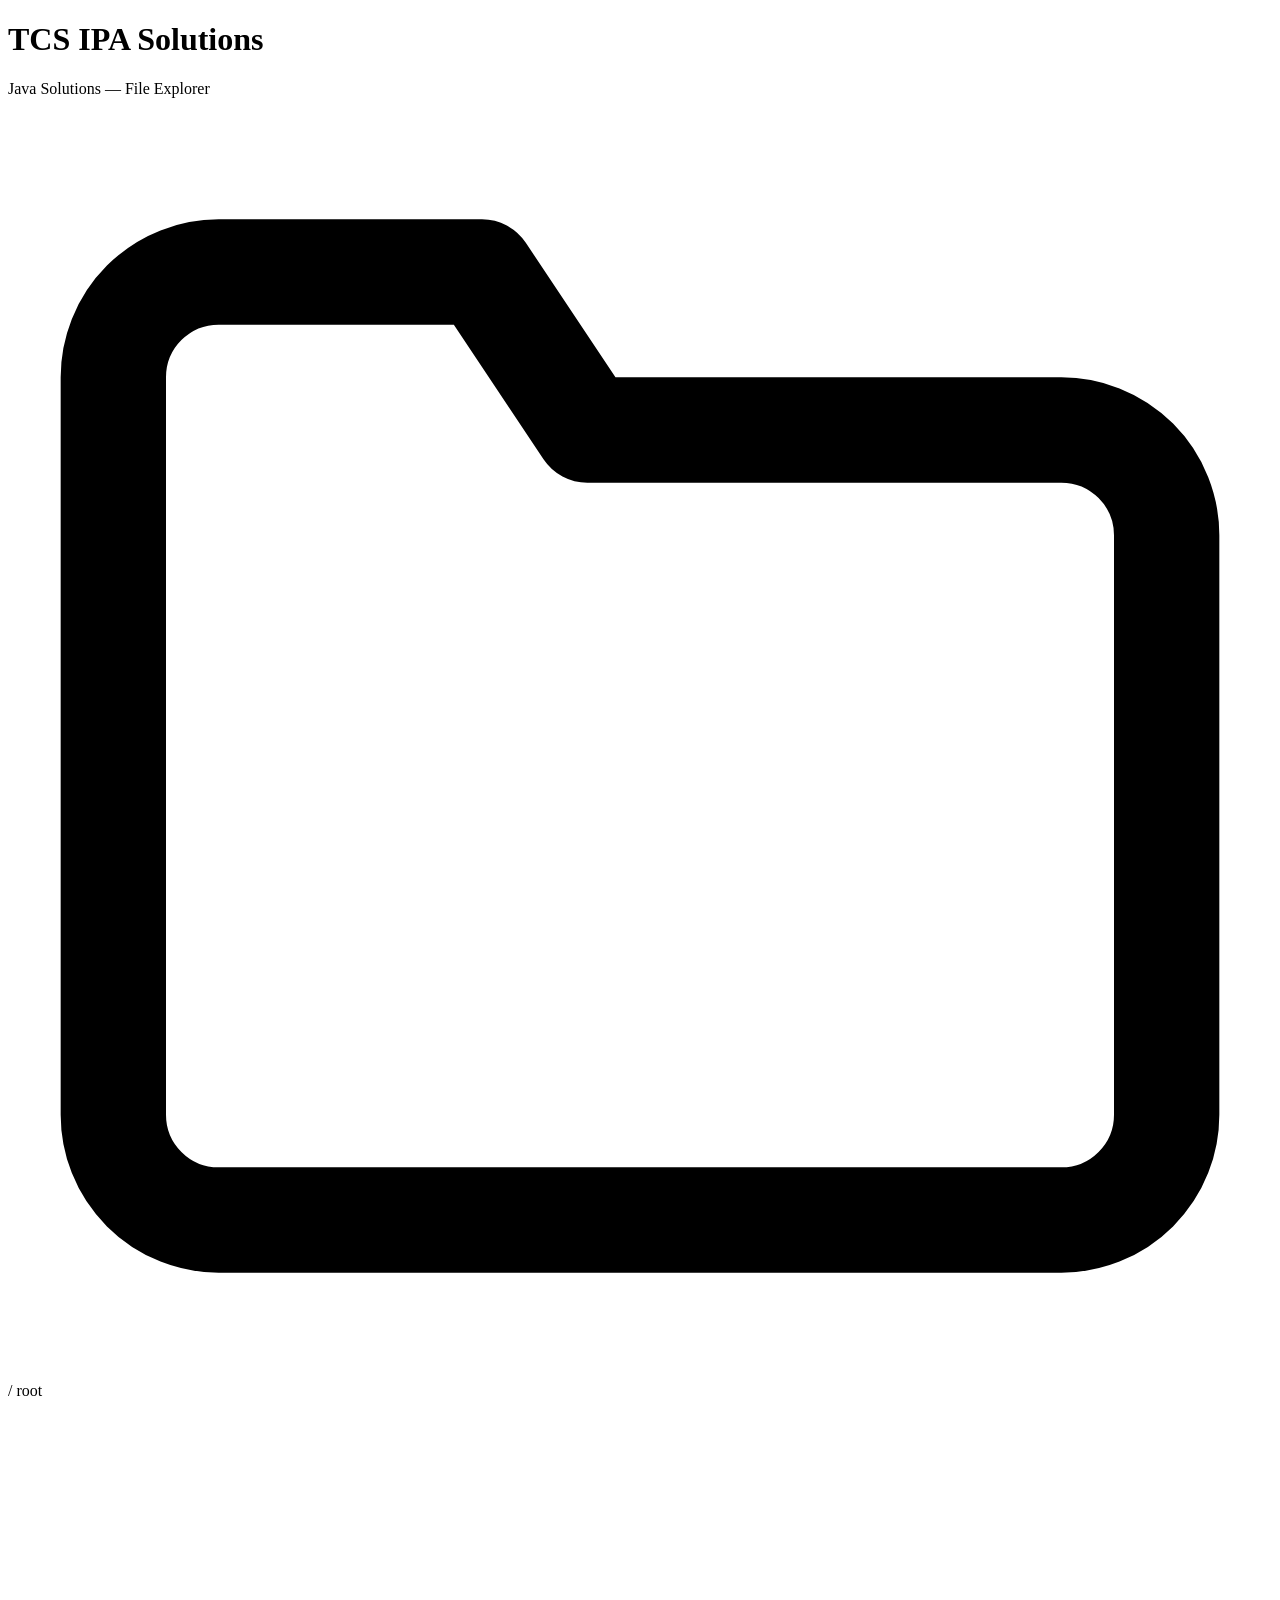
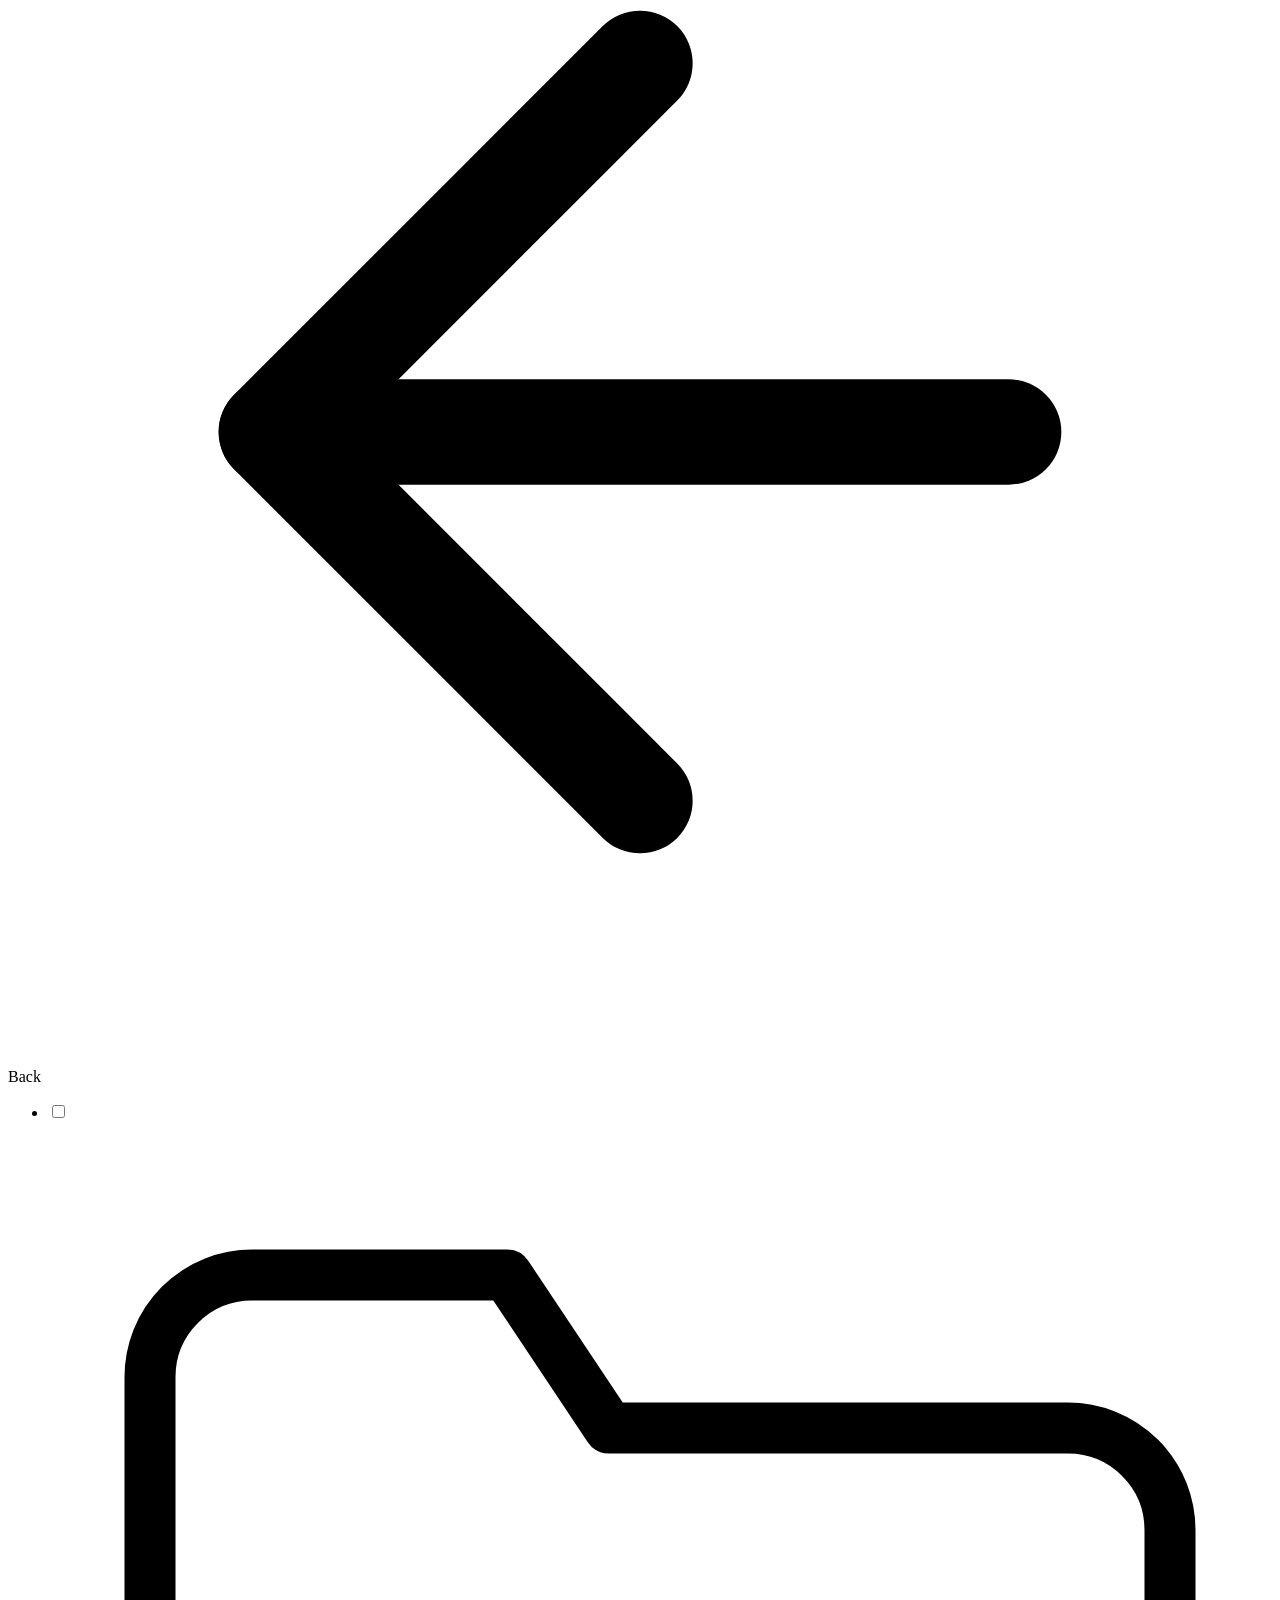
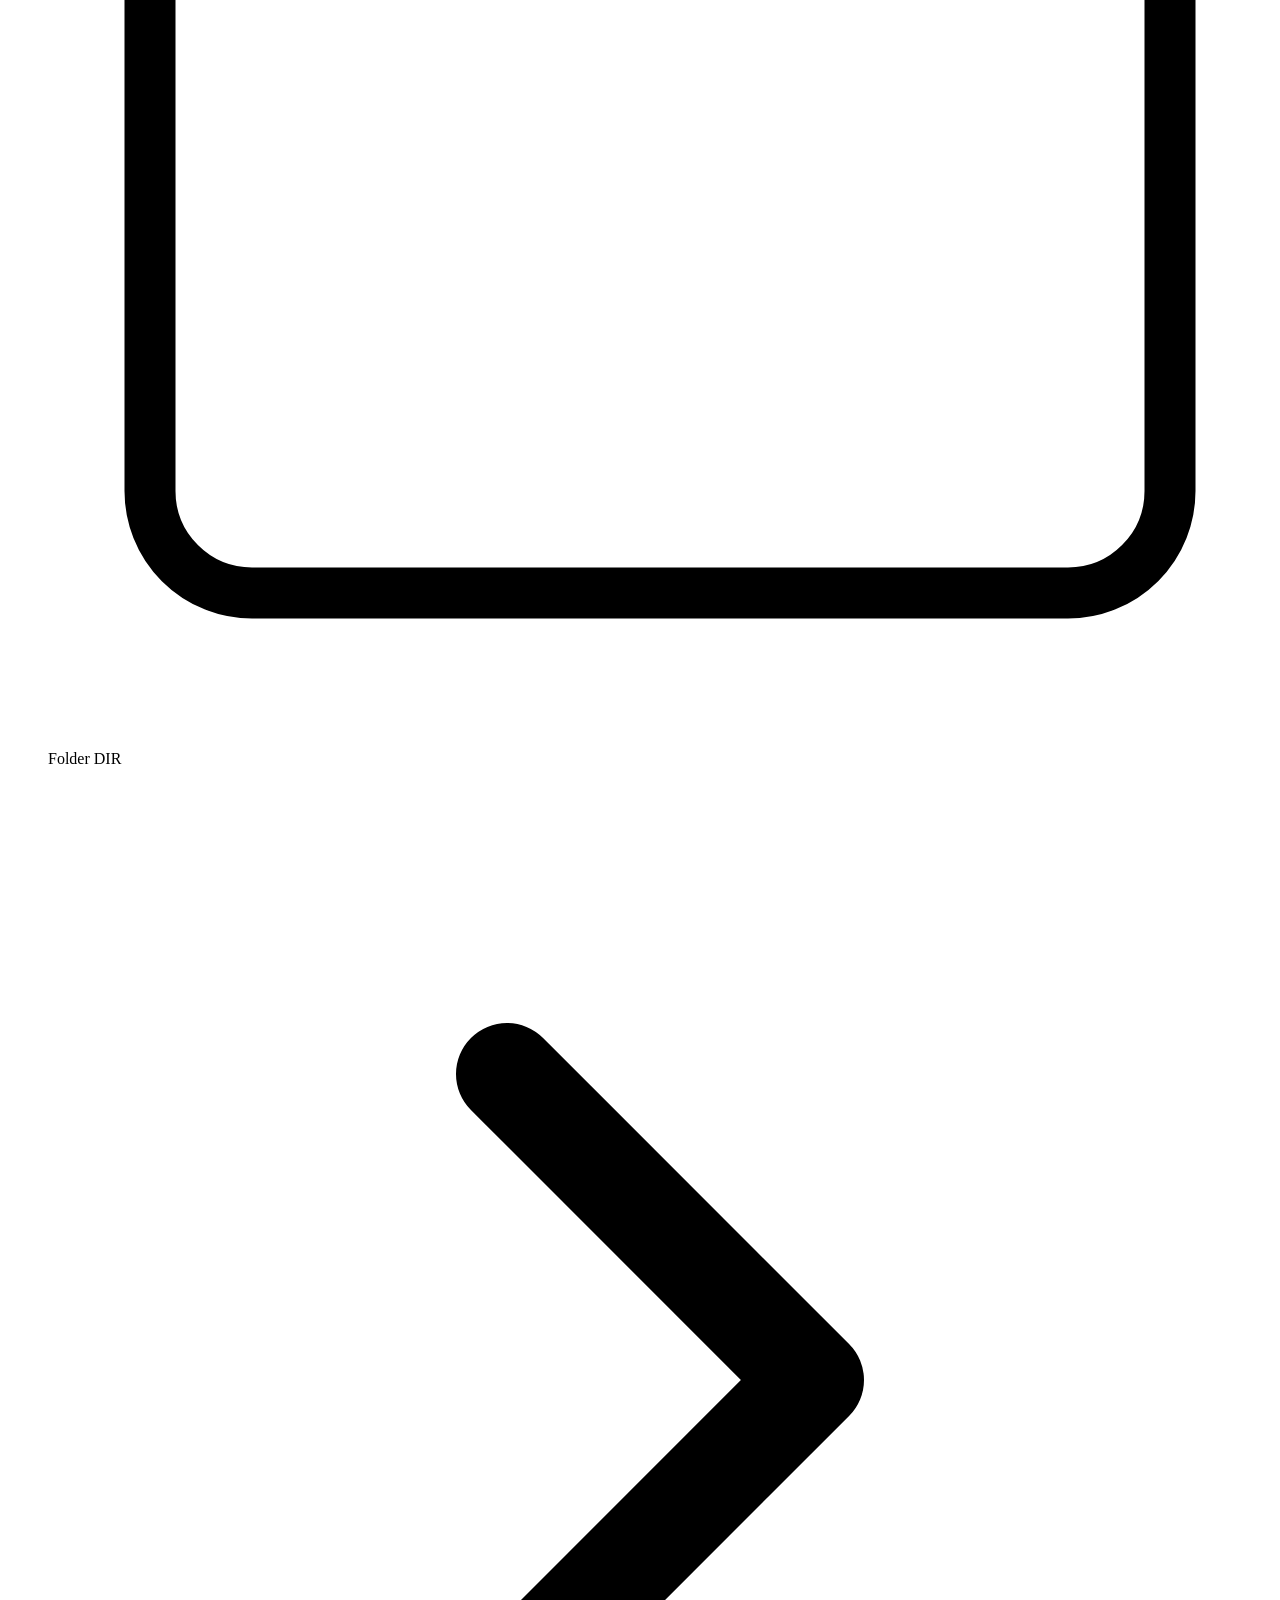
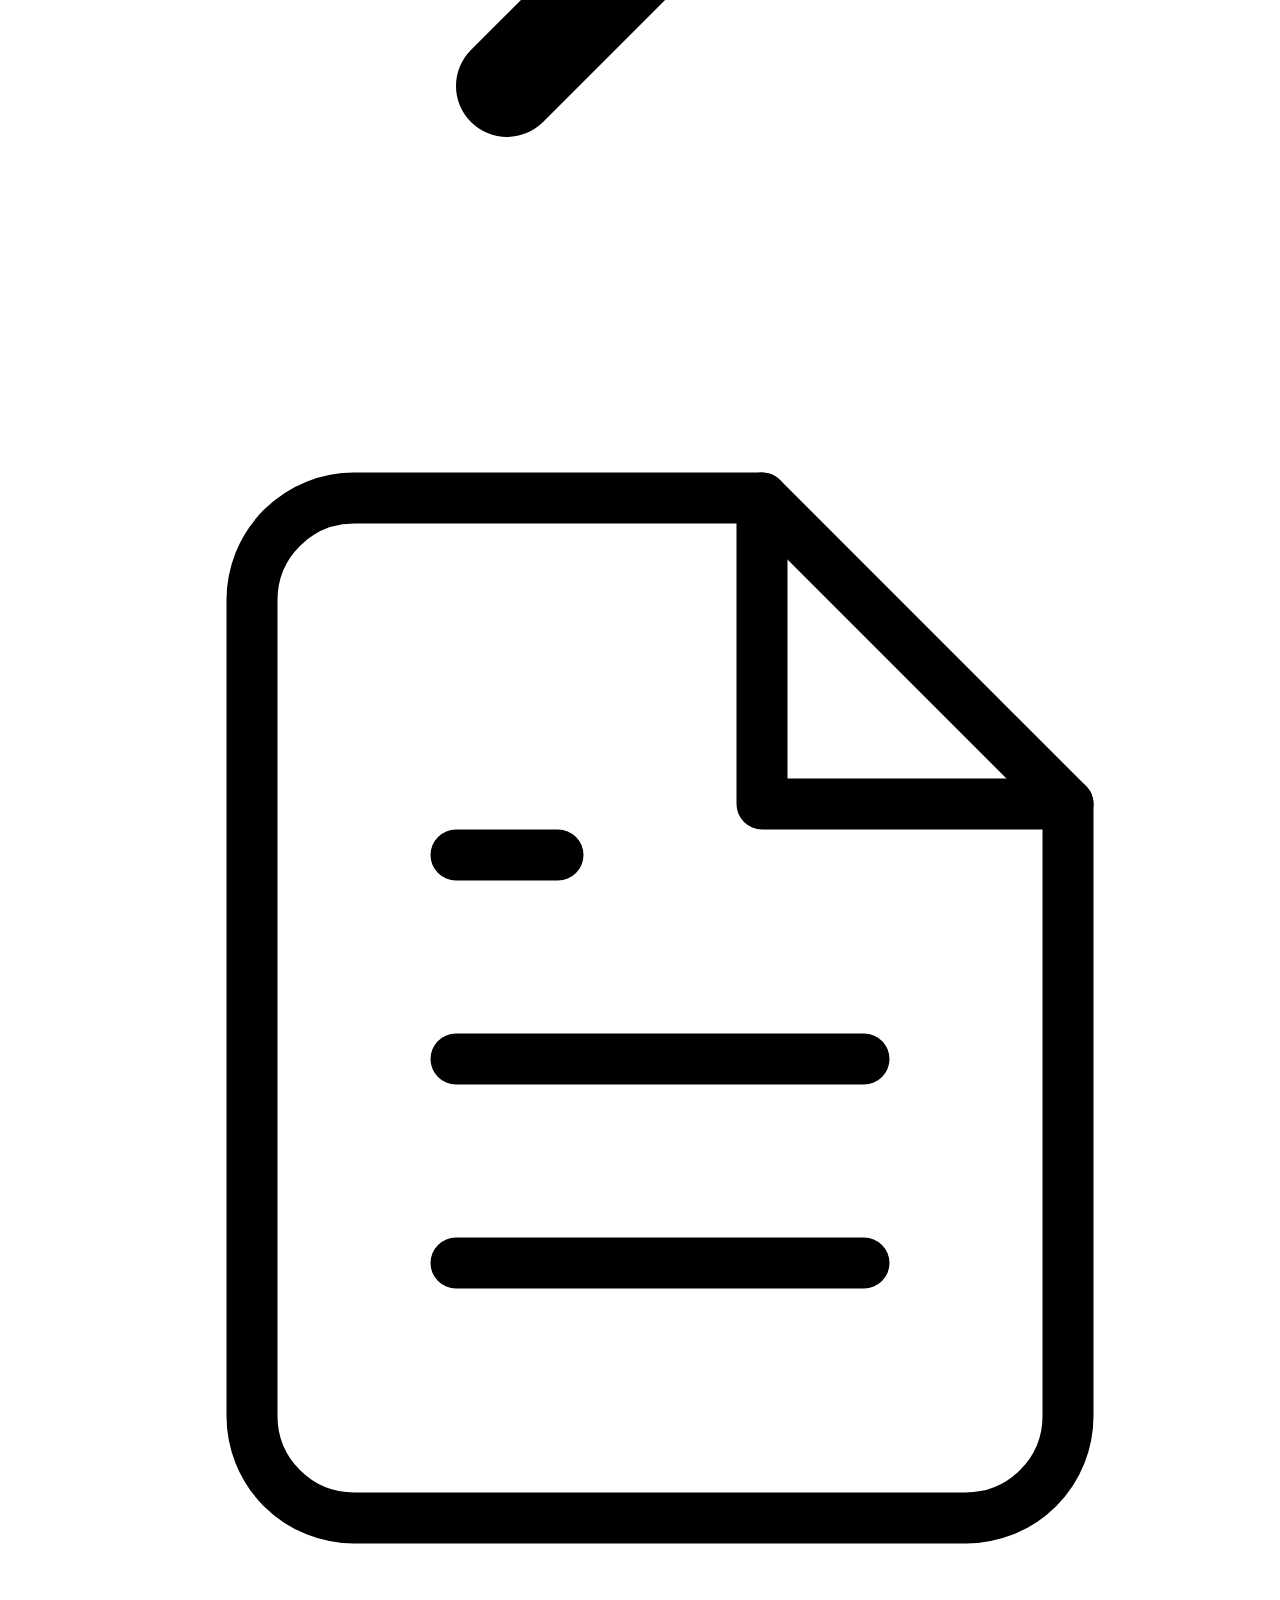
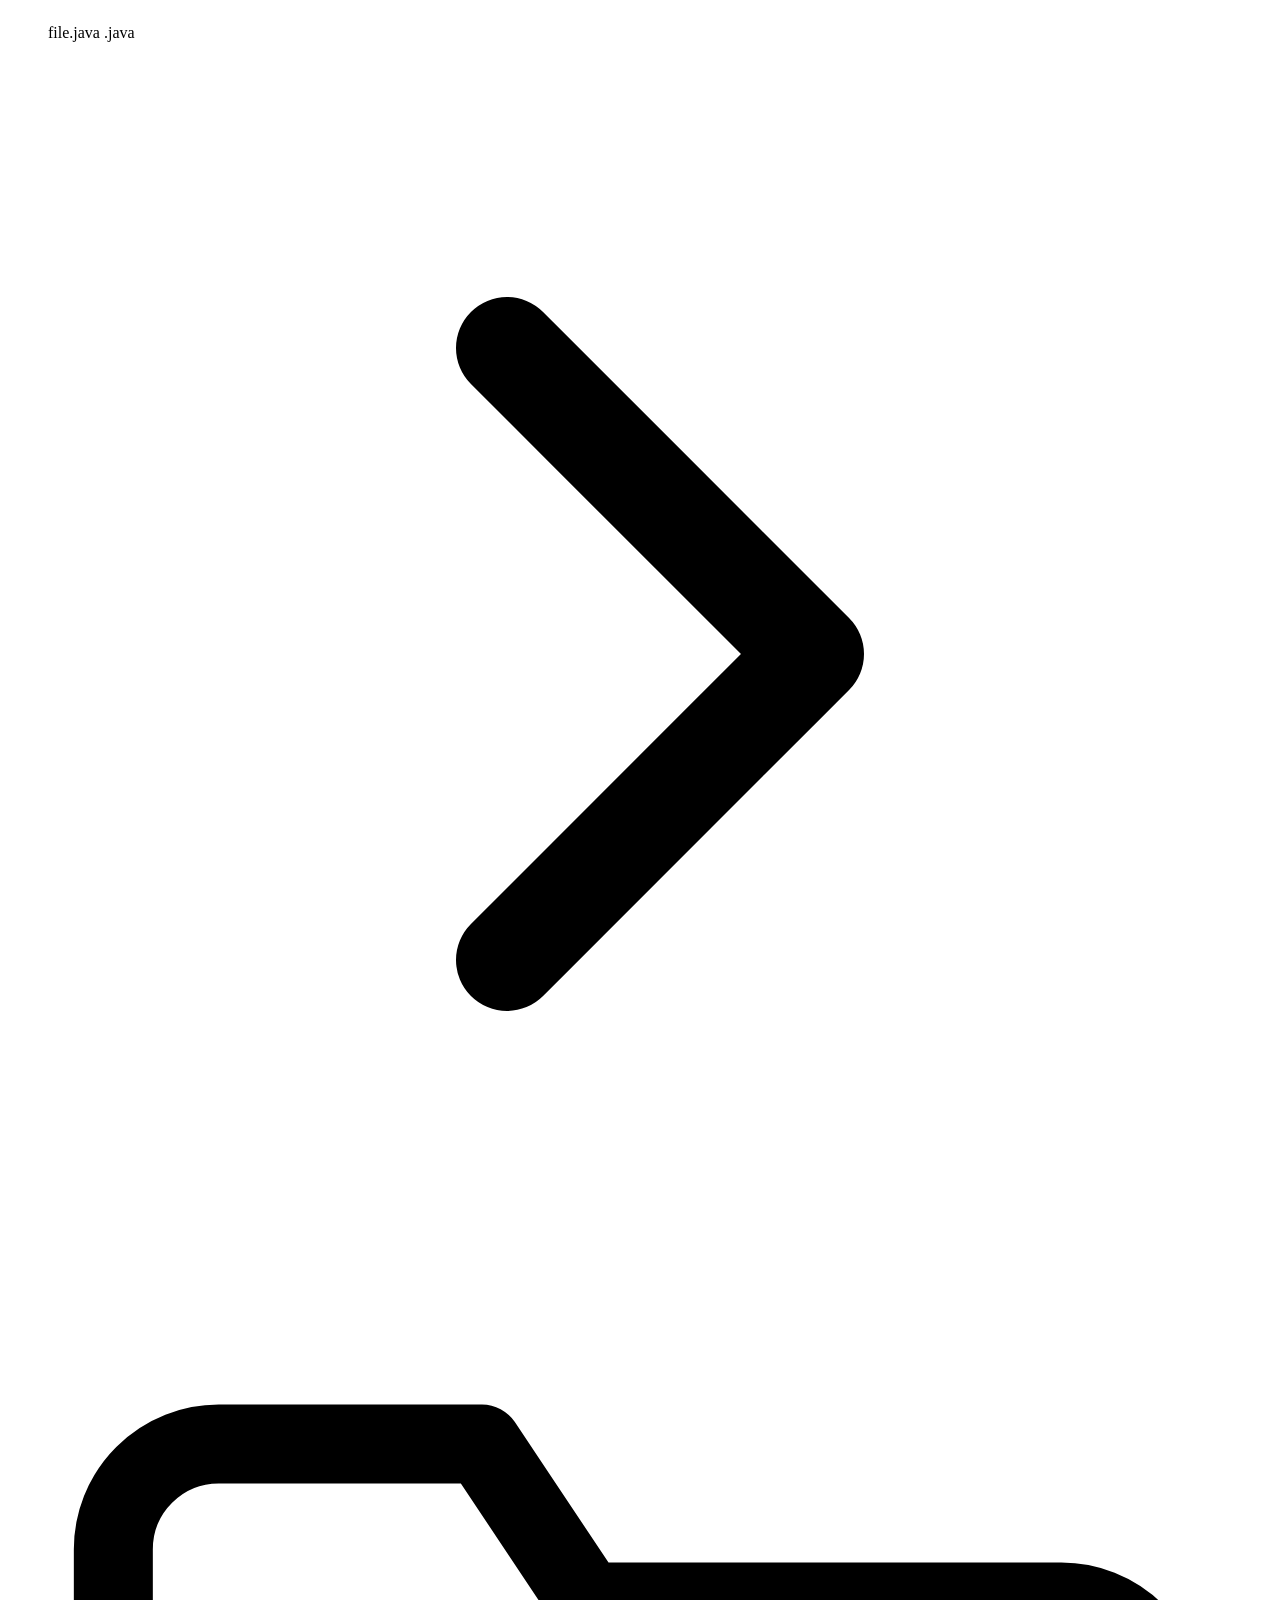
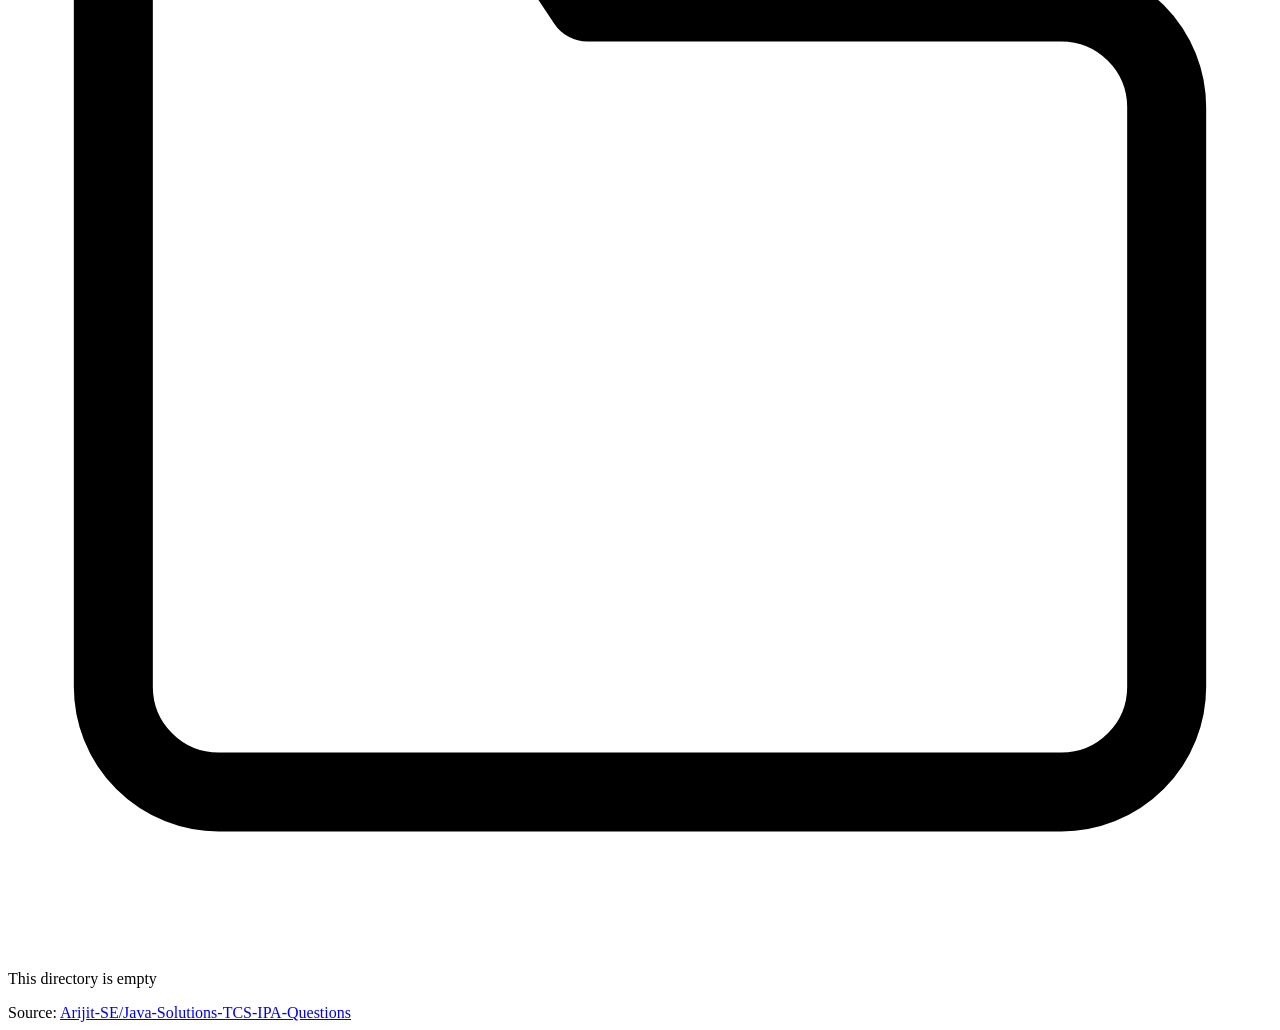
<file: src/main/resources/templates/index.html>
<!DOCTYPE html>
<html xmlns:th="http://www.thymeleaf.org">

<head>
    <meta charset="UTF-8">
    <meta name="viewport" content="width=device-width, initial-scale=1.0">
    <title>TCS IPA Solutions — File Manager</title>
    <link rel="stylesheet" th:href="@{/css/style.css}">
</head>

<body>
    <!-- Animated background elements -->
    <div class="bg-blob"></div>
    <div class="shimmer-overlay"></div>

    <div class="container">
        <!-- Header -->
        <div class="header">
            <h1>TCS IPA Solutions</h1>
            <p>Java Solutions — File Explorer</p>
        </div>

        <!-- Glass Card -->
        <div class="glass-card">
            <!-- Path Bar -->
            <div class="path-bar">
                <svg xmlns="http://www.w3.org/2000/svg" viewBox="0 0 24 24" fill="none"
                     stroke="currentColor" stroke-width="2" stroke-linecap="round" stroke-linejoin="round">
                    <path d="M22 19a2 2 0 0 1-2 2H4a2 2 0 0 1-2-2V5a2 2 0 0 1 2-2h5l2 3h9a2 2 0 0 1 2 2z"/>
                </svg>
                <span th:text="${currentPath == '' ? '/' : '/' + currentPath}">/ root</span>
            </div>

            <!-- Back Navigation -->
            <a th:if="${parentPath != null}" th:href="@{/browse(path=${parentPath})}" class="nav-back">
                <svg xmlns="http://www.w3.org/2000/svg" viewBox="0 0 24 24" fill="none"
                     stroke="currentColor" stroke-width="2" stroke-linecap="round" stroke-linejoin="round">
                    <line x1="19" y1="12" x2="5" y2="12"/>
                    <polyline points="12 19 5 12 12 5"/>
                </svg>
                Back
            </a>

            <!-- File List -->
            <ul class="file-list" th:if="${!files.isEmpty()}">
                <li th:each="file : ${files}" class="file-item" th:classappend="${file.checked ? ' item-checked' : ''}">
                    <!-- Checkbox -->
                    <label class="checkbox-wrapper" th:onclick="'event.stopPropagation()'">
                        <input type="checkbox"
                               th:checked="${file.checked}"
                               th:data-path="${file.fullPath}"
                               class="file-checkbox"
                               onclick="toggleCheck(this)">
                        <span class="checkmark"></span>
                    </label>

                    <!-- Directory -->
                    <a th:if="${file.directory}"
                       th:href="@{/browse(path=${file.fullPath})}">
                        <div class="file-icon folder">
                            <svg xmlns="http://www.w3.org/2000/svg" viewBox="0 0 24 24" fill="none"
                                 stroke="currentColor" stroke-linecap="round" stroke-linejoin="round">
                                <path d="M22 19a2 2 0 0 1-2 2H4a2 2 0 0 1-2-2V5a2 2 0 0 1 2-2h5l2 3h9a2 2 0 0 1 2 2z"/>
                            </svg>
                        </div>
                        <span class="file-name" th:text="${file.name}">Folder</span>
                        <span class="file-badge dir-badge">DIR</span>
                        <svg class="arrow-icon" xmlns="http://www.w3.org/2000/svg" viewBox="0 0 24 24" fill="none"
                             stroke="currentColor" stroke-width="2" stroke-linecap="round" stroke-linejoin="round">
                            <polyline points="9 18 15 12 9 6"/>
                        </svg>
                    </a>
                    <!-- File -->
                    <a th:unless="${file.directory}"
                       th:href="@{/view(path=${file.fullPath})}">
                        <div class="file-icon file">
                            <svg xmlns="http://www.w3.org/2000/svg" viewBox="0 0 24 24" fill="none"
                                 stroke="currentColor" stroke-linecap="round" stroke-linejoin="round">
                                <path d="M14 2H6a2 2 0 0 0-2 2v16a2 2 0 0 0 2 2h12a2 2 0 0 0 2-2V8z"/>
                                <polyline points="14 2 14 8 20 8"/>
                                <line x1="16" y1="13" x2="8" y2="13"/>
                                <line x1="16" y1="17" x2="8" y2="17"/>
                                <polyline points="10 9 9 9 8 9"/>
                            </svg>
                        </div>
                        <span class="file-name" th:text="${file.name}">file.java</span>
                        <span class="file-badge file-badge-tag">.java</span>
                        <svg class="arrow-icon" xmlns="http://www.w3.org/2000/svg" viewBox="0 0 24 24" fill="none"
                             stroke="currentColor" stroke-width="2" stroke-linecap="round" stroke-linejoin="round">
                            <polyline points="9 18 15 12 9 6"/>
                        </svg>
                    </a>
                </li>
            </ul>

            <!-- Empty State -->
            <div th:if="${files.isEmpty()}" class="empty-state">
                <svg xmlns="http://www.w3.org/2000/svg" viewBox="0 0 24 24" fill="none"
                     stroke="currentColor" stroke-width="1.5" stroke-linecap="round" stroke-linejoin="round">
                    <path d="M22 19a2 2 0 0 1-2 2H4a2 2 0 0 1-2-2V5a2 2 0 0 1 2-2h5l2 3h9a2 2 0 0 1 2 2z"/>
                </svg>
                <p>This directory is empty</p>
            </div>
        </div>

        <div class="footer">
            Source: <a href="https://github.com/Arijit-SE/Java-Solutions-TCS-IPA-Questions" target="_blank">Arijit-SE/Java-Solutions-TCS-IPA-Questions</a>
        </div>
    </div>

    <script>
        function toggleCheck(el) {
            const path = el.getAttribute('data-path');
            const checked = el.checked;
            const li = el.closest('.file-item');

            // Optimistic UI update
            if (checked) {
                li.classList.add('item-checked');
            } else {
                li.classList.remove('item-checked');
            }

            fetch('/api/toggle', {
                method: 'POST',
                headers: { 'Content-Type': 'application/json' },
                body: JSON.stringify({ path: path, checked: checked })
            }).catch(err => {
                console.error('Toggle failed:', err);
                // Revert on failure
                el.checked = !checked;
                li.classList.toggle('item-checked');
            });
        }
    </script>
</body>

</html>
</file>
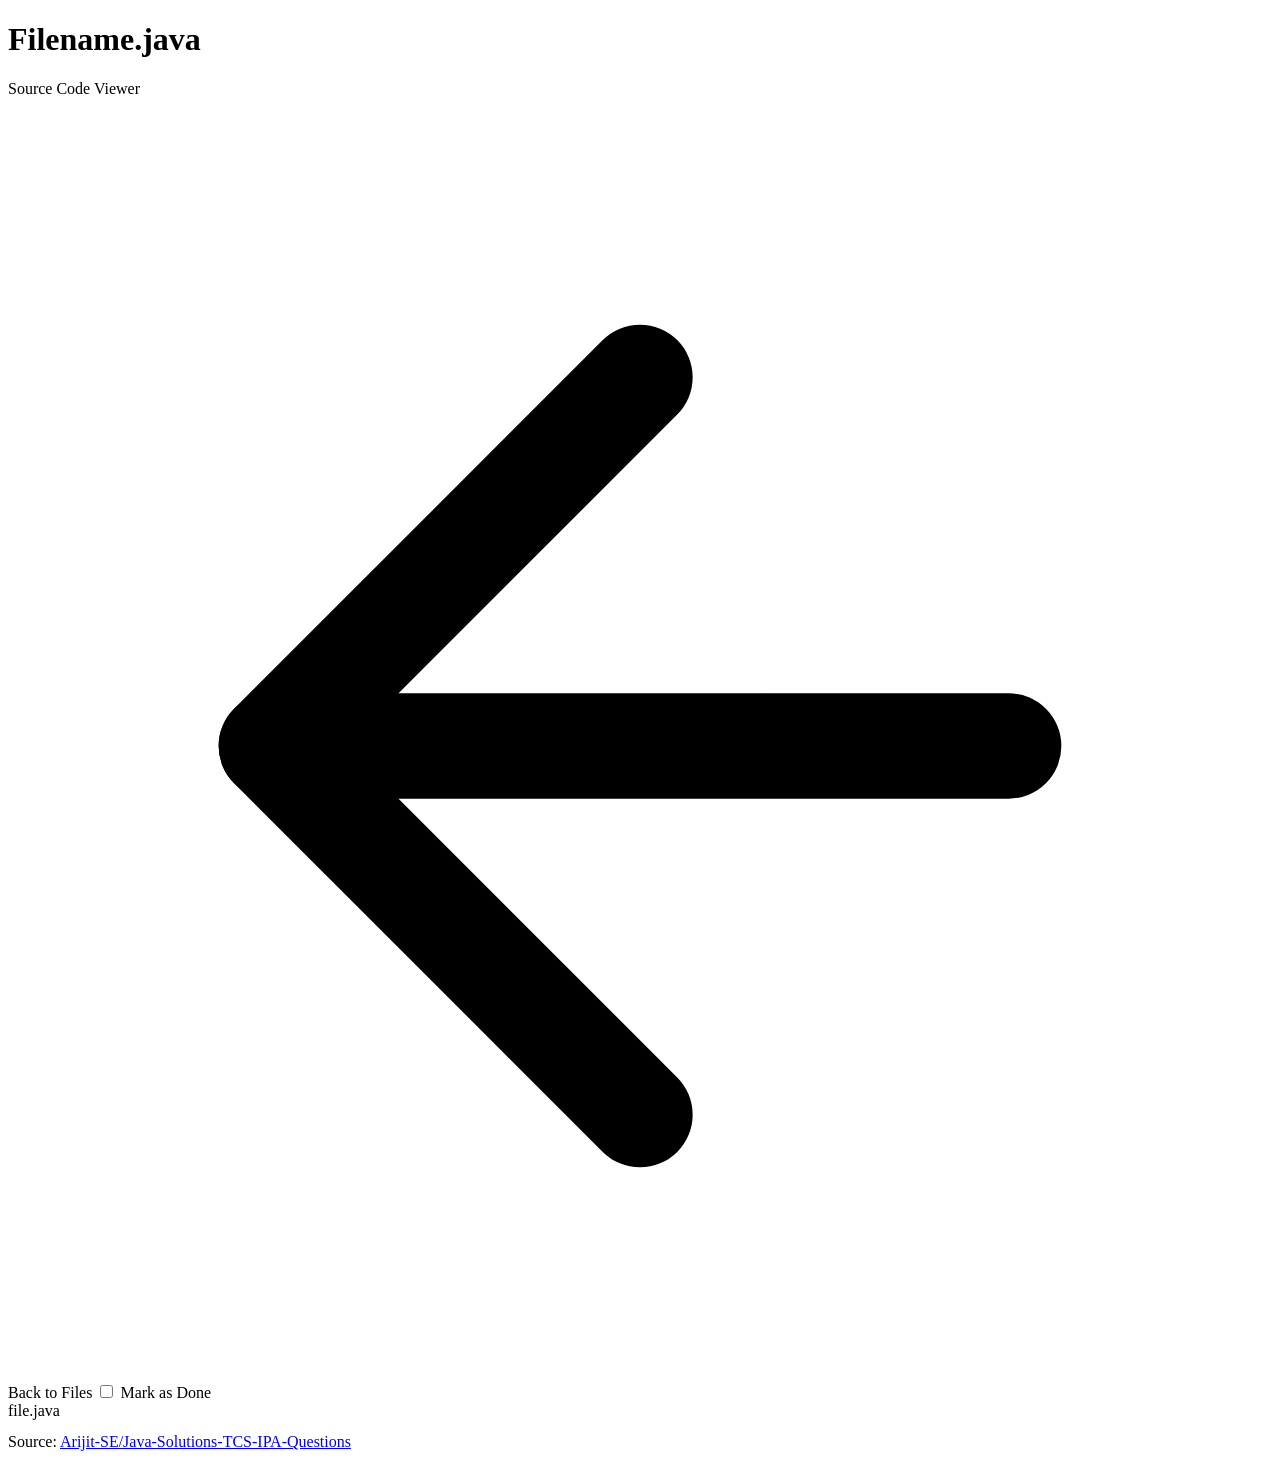
<file: src/main/resources/templates/view.html>
<!DOCTYPE html>
<html xmlns:th="http://www.thymeleaf.org">

<head>
    <meta charset="UTF-8">
    <meta name="viewport" content="width=device-width, initial-scale=1.0">
    <title th:text="${fileName} + ' — TCS IPA Viewer'">File Viewer</title>
    <link rel="stylesheet" th:href="@{/css/style.css}">
</head>

<body>
    <!-- Animated background elements -->
    <div class="bg-blob"></div>
    <div class="shimmer-overlay"></div>

    <div class="container">
        <!-- Header -->
        <div class="header">
            <h1 th:text="${fileName}">Filename.java</h1>
            <p>Source Code Viewer</p>
        </div>

        <!-- Glass Card -->
        <div class="glass-card">
            <!-- Top bar with back button and checkbox -->
            <div class="viewer-topbar">
                <a th:href="@{/browse(path=${parentPath})}" class="nav-back">
                    <svg xmlns="http://www.w3.org/2000/svg" viewBox="0 0 24 24" fill="none"
                         stroke="currentColor" stroke-width="2" stroke-linecap="round" stroke-linejoin="round">
                        <line x1="19" y1="12" x2="5" y2="12"/>
                        <polyline points="12 19 5 12 12 5"/>
                    </svg>
                    Back to Files
                </a>

                <label class="checkbox-wrapper viewer-checkbox" th:classappend="${fileChecked ? ' is-checked' : ''}">
                    <input type="checkbox"
                           th:checked="${fileChecked}"
                           th:data-path="${filePath}"
                           class="file-checkbox"
                           onclick="toggleCheck(this)">
                    <span class="checkmark"></span>
                    <span class="check-label">Mark as Done</span>
                </label>
            </div>

            <!-- Code Viewer with macOS-style title bar -->
            <div class="file-viewer-container">
                <div class="file-viewer-header">
                    <div class="dots">
                        <div class="dot"></div>
                        <div class="dot"></div>
                        <div class="dot"></div>
                    </div>
                    <span class="file-title" th:text="${fileName}">file.java</span>
                </div>
                <div class="file-viewer">
                    <pre><code th:text="${content}"></code></pre>
                </div>
            </div>
        </div>

        <div class="footer">
            Source: <a href="https://github.com/Arijit-SE/Java-Solutions-TCS-IPA-Questions" target="_blank">Arijit-SE/Java-Solutions-TCS-IPA-Questions</a>
        </div>
    </div>

    <script>
        function toggleCheck(el) {
            const path = el.getAttribute('data-path');
            const checked = el.checked;
            const wrapper = el.closest('.checkbox-wrapper');

            if (checked) {
                wrapper.classList.add('is-checked');
            } else {
                wrapper.classList.remove('is-checked');
            }

            fetch('/api/toggle', {
                method: 'POST',
                headers: { 'Content-Type': 'application/json' },
                body: JSON.stringify({ path: path, checked: checked })
            }).catch(err => {
                console.error('Toggle failed:', err);
                el.checked = !checked;
                wrapper.classList.toggle('is-checked');
            });
        }
    </script>
</body>

</html>
</file>
